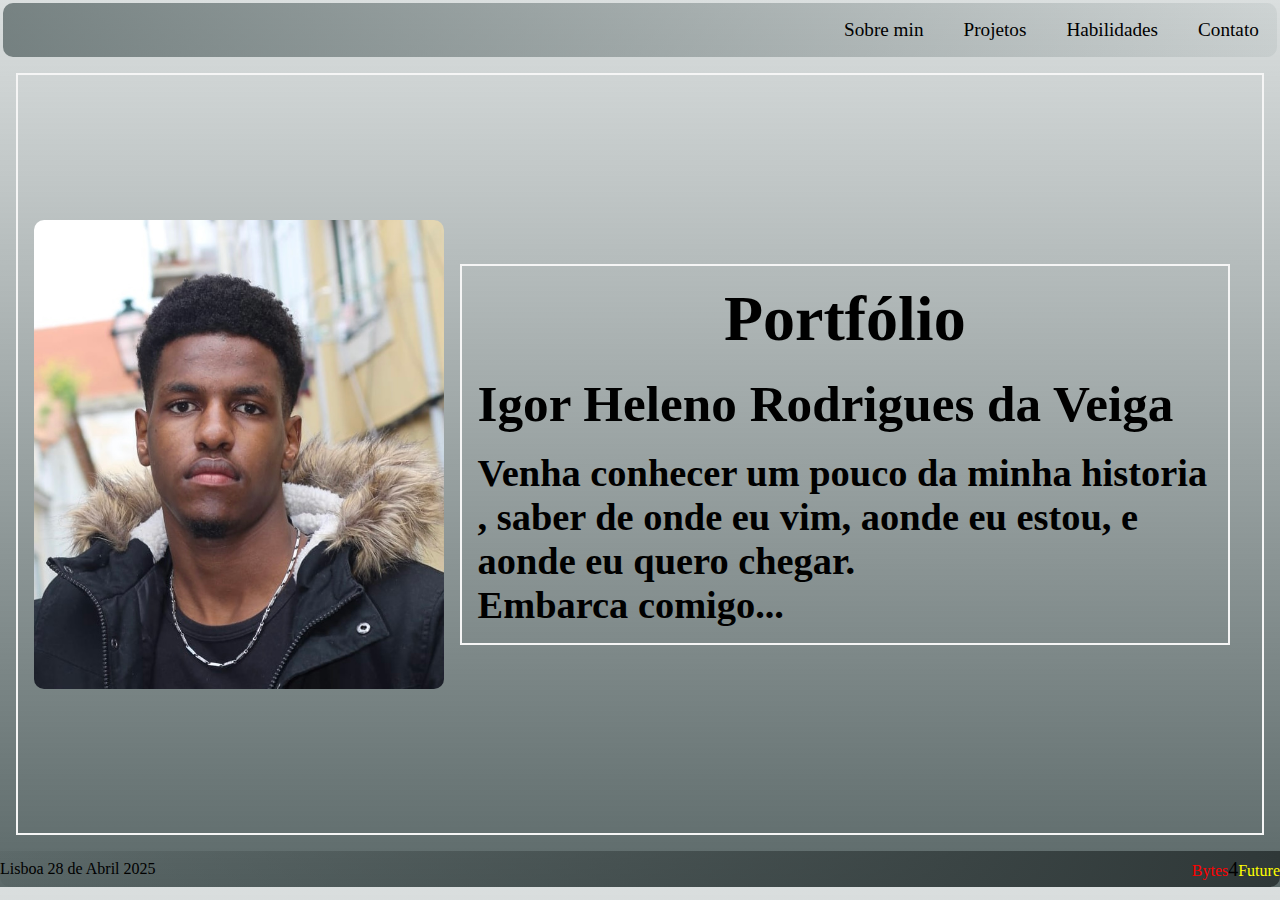
<file: index.html>
<!DOCTYPE html>
<html lang="en">
<head>
    <meta charset="UTF-8">
    <meta name="viewport" content="width=device-width, initial-scale=1.0">
    <title>Document</title>
    <link rel="stylesheet" href="./portfolio.css">
</head>
<body>
    <header>
            <h1><a href="./Portfolio.html"> </a></h1>
        <nav>
             <ul>
                <li><a href="./Sobremin.html">Sobre min</a></li>
                <li><a href="./Projetos.html">Projetos</a></li>
                <li><a href="./Habilidades.html">Habilidades</a></li>
                <li><a href="./Contato.html">Contato</a></li>
            </ul>
        </nav>
    </header>
    <article>
        <figure>
            <img src="./imagem.JPG" alt="Foto do criador do Portfólio ">
        </figure>
        <div class="Texto">
            <h2>Portfólio</h2><br>
            <h3>Igor Heleno Rodrigues da Veiga</h3><br>
            <p>Venha conhecer um pouco da minha historia ,
                saber de onde eu vim,
                aonde eu estou, 
                e aonde eu quero chegar. <br>Embarca comigo... </p>
        </div>
    </article>
    <footer>
        <div class="data">
            <p>Lisboa 28 de Abril 2025 </p>
        </div>
        <div class="bytes">
            <p><span class="one">Bytes</span><span class="two">4</span><span class="three">Future</span></p>
        </div>
    </footer>
</body>
</html>
</file>
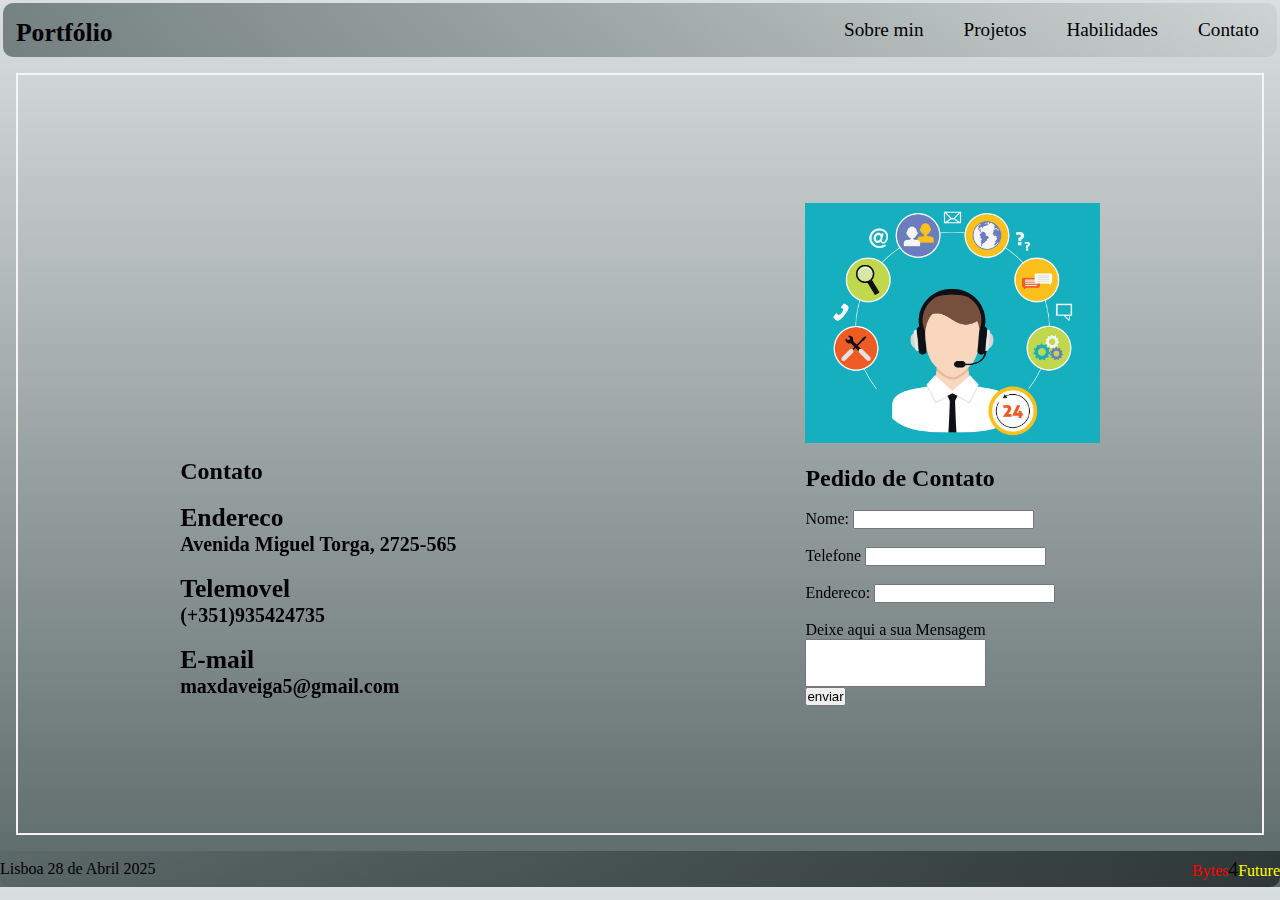
<file: Contato.html>
<!DOCTYPE html>
<html lang="en">
<head>
    <meta charset="UTF-8">
    <meta name="viewport" content="width=device-width, initial-scale=1.0">
    <title>Document</title>
    <link rel="stylesheet" href="./portfolio.css">
</head>
<body>
    <header>
        <h1><a href="./index.html"> Portfólio </a></h1>
        <nav>
             <ul>
                <li><a href="./Sobremin.html">Sobre min</a></li>
                <li><a href="./Projetos.html">Projetos</a></li>
                <li><a href="./Habilidades.html">Habilidades</a></li>
                <li><a href="./Contato.html">Contato</a></li>
            </ul>
        </nav>
    </header>
    <article>
        <figure>
            <iframe src="https://www.google.com/maps/embed?pb=!1m18!1m12!1m3!1d3109.6119776508604!2d-9.334281524728533!3d38.79552877174595!2m3!1f0!2f0!3f0!3m2!1i1024!2i768!4f13.1!3m3!1m2!1s0xd1ed030e4a77c2f%3A0x1a1f78562665ef34!2sAv.%20Miguel%20Torga%2C%202725-079%20Algueir%C3%A3o-Mem%20Martins!5e0!3m2!1spt-PT!2spt!4v1746009821699!5m2!1spt-PT!2spt" width="400" height="300" style="border:0;" allowfullscreen="" loading="lazy" referrerpolicy="no-referrer-when-downgrade"></iframe>
            <br>
            <h2>Contato</h2>
            <br>
            <h4>Endereco</h4>
            <p>Avenida Miguel Torga, 2725-565</p>
            <br>
            <h4>Telemovel</h4>
            <p>(+351)935424735</p>
            <br>
            <h4>E-mail</h4>
            <p>maxdaveiga5@gmail.com</p>
        </figure>
        <div>
            <img src="./suporte.jpg" alt="">
            <br><br>
            <h2>Pedido de Contato</h2>
            <br>
            <form action="">
                <label for="nome">Nome:</label>
                <input type="text" value="" id="nome">
                <br><br>
                <label for="telfone">Telefone</label>
                <input type="text"id"telfone">
                <br><br>
                <label for="endereco">Endereco:</label>
                <input type="text" id="endereco">
                <br><br>
                <label for="mensagem">Deixe aqui a sua Mensagem</label><br>
                <input type="text" name="" id="mensagem">
                <br>
                <input type="button" value="enviar">
            </form>
        </div>
    </article>
    <footer>
        <div class="data">
            <p>Lisboa 28 de Abril 2025 </p>
        </div>
        <div class="bytes">
            <p><span class="one">Bytes</span><span class="two">4</span><span class="three">Future</span></p>
        </div>
    </footer>
</body>
</html>
</file>
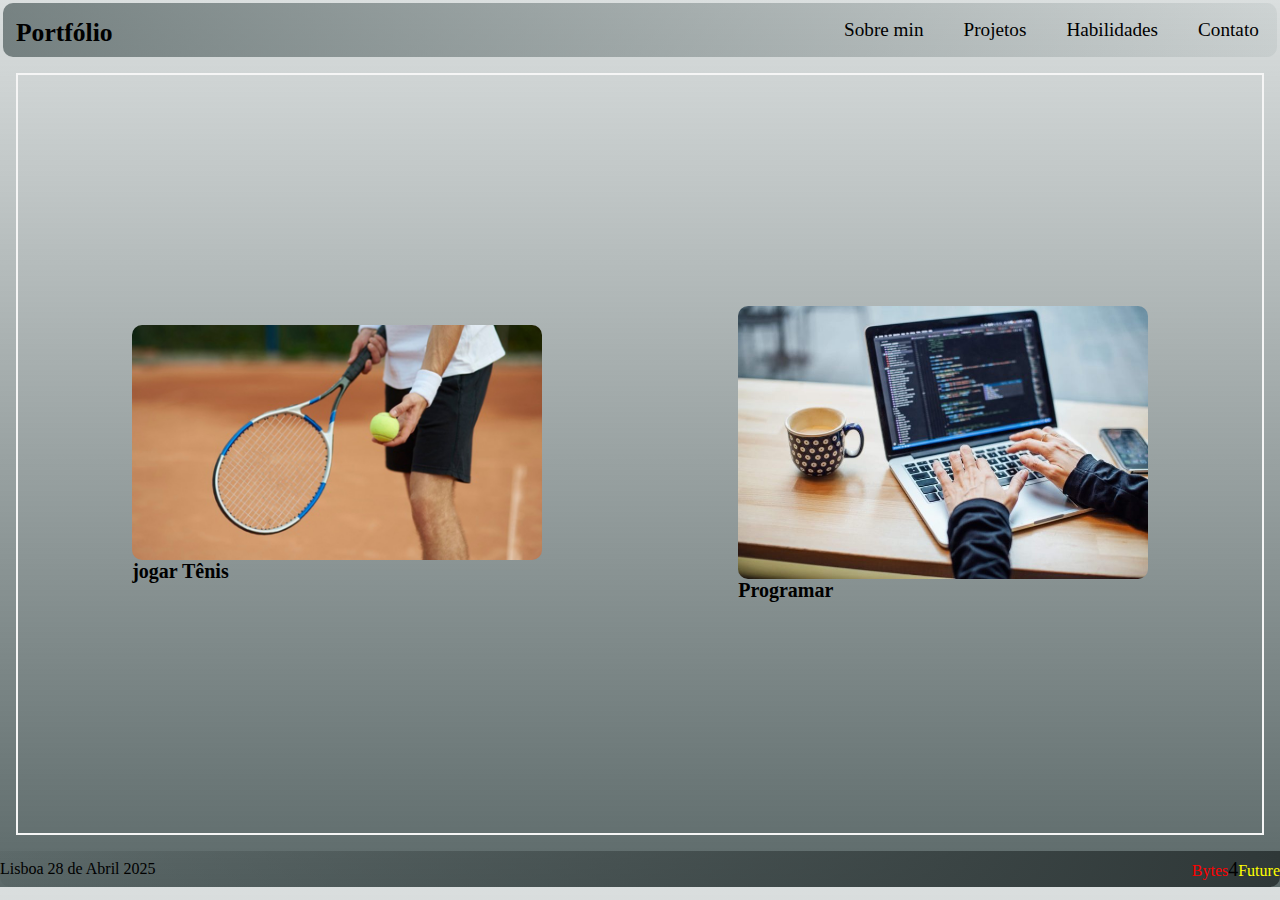
<file: Habilidades.html>
<!DOCTYPE html>
<html lang="en">
<head>
    <meta charset="UTF-8">
    <meta name="viewport" content="width=device-width, initial-scale=1.0">
    <title>Document</title>
    <link rel="stylesheet" href="./portfolio.css">
</head>
<body>
    <header>
        <h1><a href="./index.html"> Portfólio </a></h1>
        <nav>
             <ul>
                <li><a href="./Sobremin.html">Sobre min</a></li>
                <li><a href="./Projetos.html">Projetos</a></li>
                <li><a href="./Habilidades.html">Habilidades</a></li>
                <li><a href="./Contato.html">Contato</a></li>
            </ul>
        </nav>
    </header>
    <article>
        <figure>
            <img src="./tenis.jpg" alt="imagem de uma pessoa a jogar tênis">
            <p>jogar Tênis</p>
        </figure>
        <figure>
            <img src="./programar.jpg" alt="imagem de uma pessoa a programar">
            <p>Programar</p>
        </figure>
    </article>
    <footer>
        <div class="data">
            <p>Lisboa 28 de Abril 2025 </p>
        </div>
        <div class="bytes">
            <p><span class="one">Bytes</span><span class="two">4</span><span class="three">Future</span></p>
        </div>
    </footer>
</body>
</html>
</file>
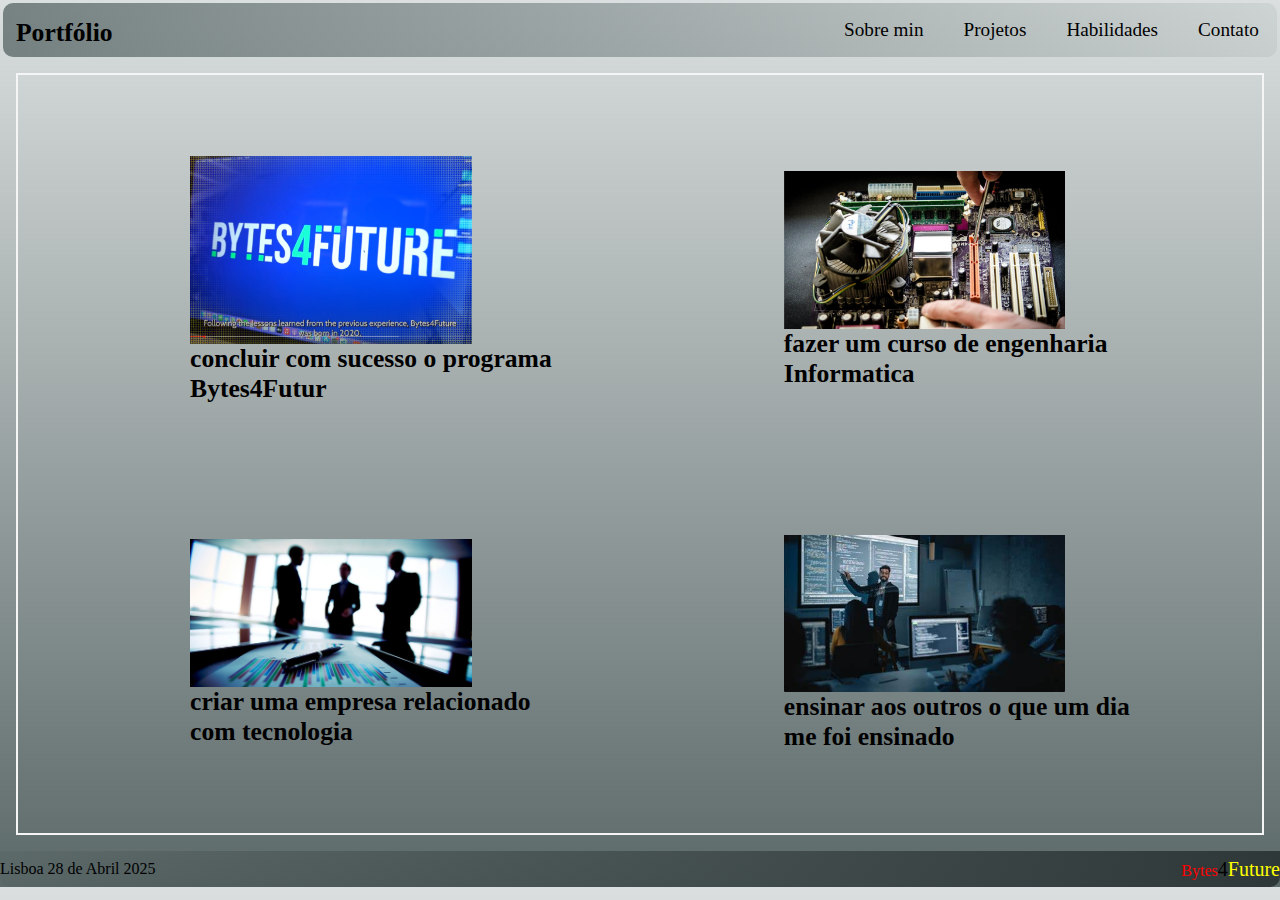
<file: Projetos.html>
<!DOCTYPE html>
<html lang="en">
<head>
    <meta charset="UTF-8">
    <meta name="viewport" content="width=device-width, initial-scale=1.0">
    <title>Document</title>
    <link rel="stylesheet" href="./portfolio.css">
</head>
<body>
    <header>
            <h1><a href="./index.html">Portfólio</a></h1>
        <nav>
             <ul>
                <li><a href="./Sobremin.html">Sobre min</a></li>
                <li><a href="./Projetos.html">Projetos</a></li>
                <li><a href="./Habilidades.html">Habilidades</a></li>
                <li><a href="./Contato.html">Contato</a></li>
            </ul>
        </nav>
    </header>
    <article class="projetos">
            <div class="bytes">
                <img src="./bytes.jpg" alt="imagem/logo do bytes4Future">
                <h4>concluir com sucesso o programa <br>Bytes4Futur</h4>
            </div>
            <div class="engenharia">
                <img src="./Engenharia.jpg" alt="imagem de um componente do computador">
                <h4>fazer um curso de engenharia <br> Informatica</h4>
            </div>

            <div class="empresa">
                <img src="./empresa.jpg" alt="imagem de funcionarios de uma empresa">
                <h4>criar uma empresa relacionado <br>com tecnologia</h4>
            </div>
            <div class="professor">
                <img src="./professor.png" alt="imagem de um professor de programacão">
                <h4>ensinar aos outros o que um dia <br> me foi ensinado</h4>
            </div>
    </article>








    <footer>
        <div class="data">
            <p>Lisboa 28 de Abril 2025 </p>
        </div>
        <div class="bytes">
            <p><span class="one">Bytes</span><spa
            n class="two">4</span><span class="three">Future</span></p>
        </div>
    </footer>
</body>
</html>
</file>
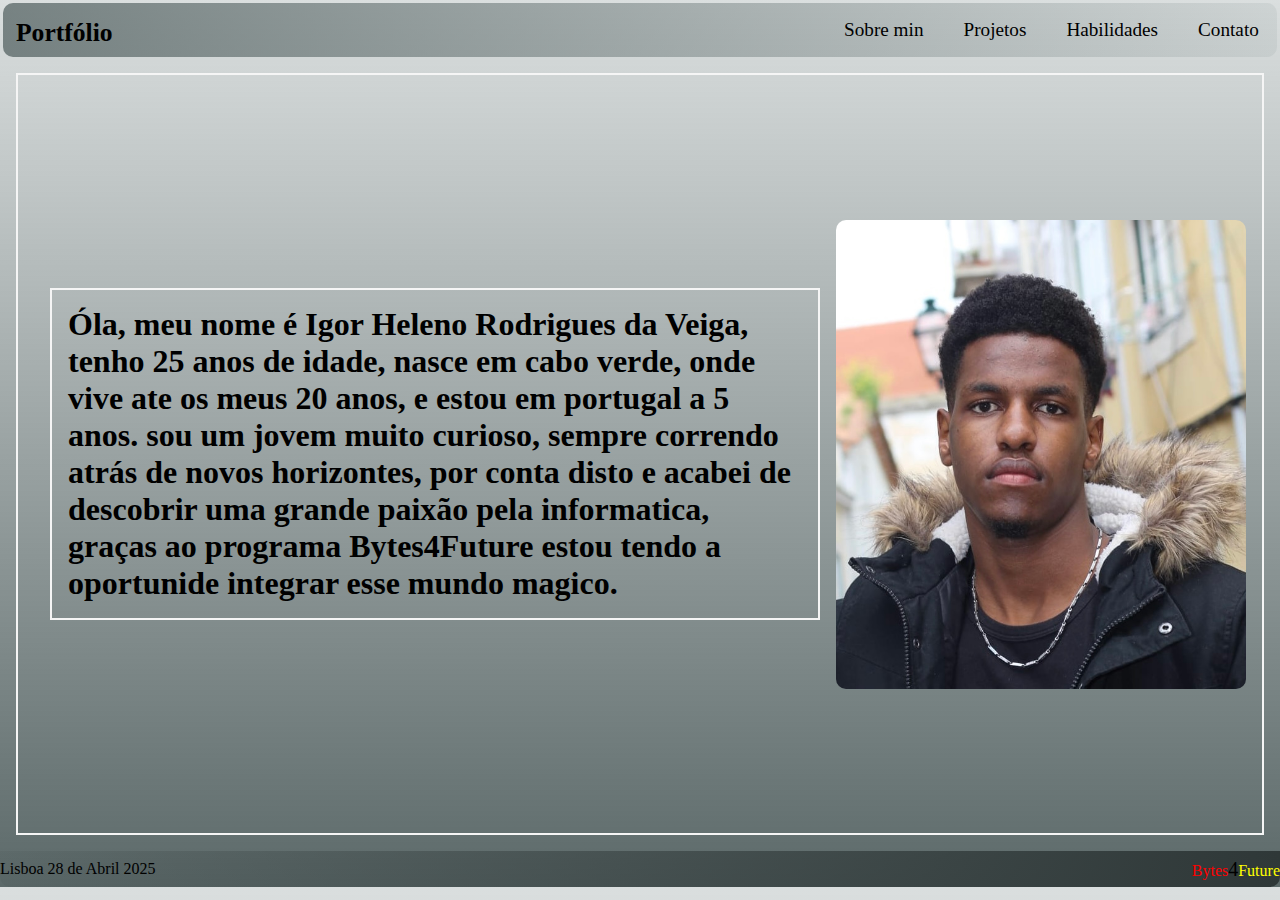
<file: Sobremin.html>
<!DOCTYPE html>
<html lang="en">
<head>
    <meta charset="UTF-8">
    <meta name="viewport" content="width=device-width, initial-scale=1.0">
    <title>Document</title>
    <link rel="stylesheet" href="./portfolio.css">
</head>
<body>
    <header>
            <h1><a href="./index.html"> Portfólio </a></h1>
        <nav>
            <ul>
                <li><a href="./Sobremin.html">Sobre min</a></li>
                <li><a href="./Projetos.html">Projetos</a></li>
                <li><a href="./Habilidades.html">Habilidades</a></li>
                <li><a href="./Contato.html">Contato</a></li>
            </ul>
        </nav>
    </header>
    <article>
        <div class="Texto">
            <h5>Óla, meu nome é Igor Heleno Rodrigues da Veiga, 
              tenho 25 anos de idade, nasce em cabo verde, onde vive ate os meus 20 anos, e estou em portugal a 5 anos.
            sou um jovem muito curioso, sempre correndo atrás de novos horizontes,  por conta disto
        e acabei de descobrir uma grande paixão pela informatica,
        graças ao programa Bytes4Future estou tendo a oportunide integrar esse mundo magico. </h5>
        </div>
        <figure>
            <img src="./imagem.JPG" alt="">
        </figure>
    </article>
    <footer>
        <div class="data">
            <p>Lisboa 28 de Abril 2025 </p>
        </div>
        <div class="bytes">
            <p><span class="one">Bytes</span><span class="two">4</span><span class="three">Future</span></p>
        </div>
    </footer> 
</body>
</html>
</file>
<file: portfolio.css>
*{
    margin: 0;
    padding: 0;
    box-sizing: border-box; 
    text-decoration: none;
}

 body{
   background: linear-gradient(#5d70703a, #485757e3);
 }


 header{
  margin: 0.2rem;
  padding-left: 0.8rem;
   border-radius: 10px;
   height: 6vh;
    background: linear-gradient(to left,#5d707018,#485757ad);
    display: flex;
    align-items: center;
    justify-content: space-between; 
 }
 header:hover{
  background:#485757ad;
 }
 h1{
  text-align: center;
 }
 h1 a{
   color: black;
   font-size: max(18px, 2vw);
 }
 h1 a:hover{
  color: white;
  font-size:max(22px, 2.2vw);
 }
 h1:hover{
  background-color: rgb(32, 92, 92);
  border-radius: 10px;
 }

 li{
   list-style: none;
   display: inline-block;
 }
 li:hover{
background-color: rgb(32, 92, 92);
border-radius: 10px;
 }


 li a{
   text-decoration: none;
   color: black;
   font-size:max( 10px,1.5vw);
   margin: 18px;
}

li a:hover{
  color: white;
  font-size: max(12px,1.8vw);


}




article{
  display: flex;
  padding:1rem ;
  margin: 1rem;
  align-items: center;
  justify-content: space-around; 
  box-sizing: border-box;
  border: 2px solid whitesmoke;
  height: 84.66vh;

}
.Texto{
  border: 2px solid whitesmoke;
  padding:1rem ;
  margin: 1rem;
}

.Texto p{
font-family: 'Times New Roman', Times, serif;
font-weight: bold;
font-size: max(10px, 3vw);

}.Texto h2{
  font-size:max(30px,5vw) ;
  text-align: center;
}
.Texto h3{
  font-size:max(20px,4vw) ;
}




figure{
  border-radius: 10px;
  margin: 1.rem;
  
  
}
figure p{
  
  font-weight: bold;
  font-size: 20px;
}
figure img{
  border-radius: 10px;
  display: block;
  width:max(7rem,32vw);
 
}
h5{
  font-size: max(10px,2.5vw);
}
iframe{
  display: block;
  width:max(7rem,26vw);
  height: max(7rem,18vw);
}

.projetos{
  padding-left:3.5rem ;
  margin: 1rem;
  border: 2px solid whitesmoke;
  height: 84.66vh;
  display: grid;
  align-items: center;
  grid-template-columns: 1fr,1fr;
  grid-template-areas: 
  'um dois'
  'tres quatro';
  
}
.bytes{
  grid-area: um;
}
.bytes img{
  display: block;
width: max(25px,22vw);
}
.engenharia{
grid-area: dois;
}
.engenharia img{
  display: block;
  width: max(25px,22vw);
}
.empresa{
  grid-area: tres;
}
.empresa img{
  display: block;
  width: max(25px,22vw);
}
.professor{
  grid-area: quatro;
}
.professor img{
  display: block;
  width: max(25px,22vw);
}
h4{ 
  font-size: max(8px,2vw);
}

footer{
  background: linear-gradient(to left,#2f3838,#3944441a);
  height: 4vh;
  display: flex;
  justify-content: space-between;
  align-items: center;
  border-bottom-left-radius: 10px;
  border-bottom-right-radius: 10px;
}
.one{
  color:red;
}
.two{
  color: black;
  font-size: 20px;
}
.three{
  color: yellow;
}
img{
width:max(7rem,23vw);
}
#mensagem{
  height: 3rem;
}
</file>
